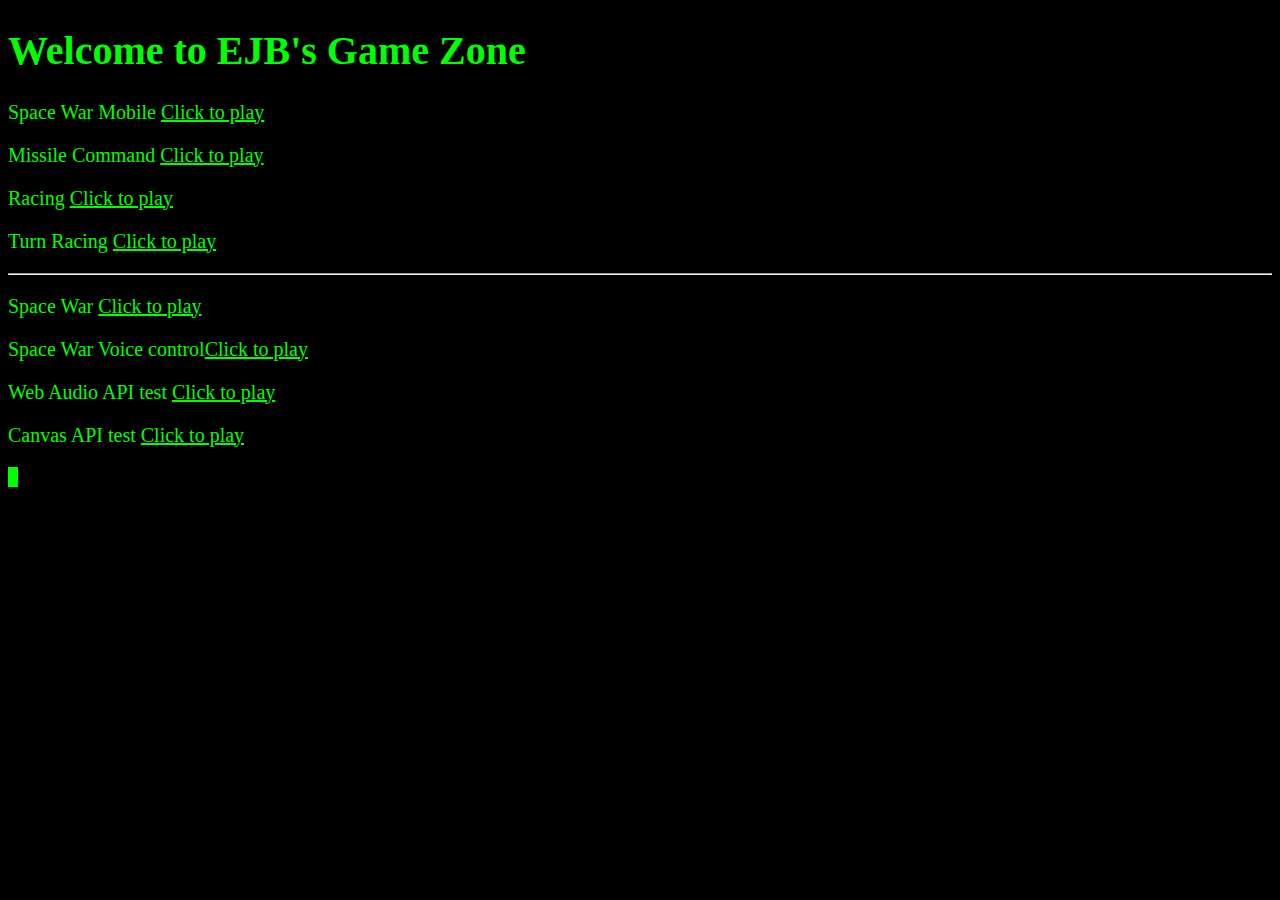
<file: index.html>
<!DOCTYPE html>
<html>
<head>
<title>EJB Game Zone</title>
<style>
body{
background:black;
color:#00FF00;
font-size:20px;
font-family:terminal;
}
a{
	color:#00ff00;
}

.cursor{
background:#00ff00;
width:10px;
height:20px;
margin-top:10px;
}
</style>
</head>
<body>
<h1>Welcome to EJB's Game Zone</h1>
<div>
	<p>Space War Mobile <a href="spacewarmobile/index.html">Click to play</a></p>
	<p>Missile Command <a href="missilecommand/index.html">Click to play</a></p>
	<p>Racing <a href="racing/index.html">Click to play</a></p>
	<p>Turn Racing <a href="turnracing/index.html">Click to play</a></p>
	<hr/>
	<p>Space War <a href="spacewar/index.html">Click to play</a></p>
	<p>Space War Voice control<a href="spacewaraudio/index.html">Click to play</a></p>
	<p>Web Audio API test <a href="music/index.html">Click to play</a></p>
	<p>Canvas API test <a href="canvas/index.html">Click to play</a></p>
</div>
<div class="cursor"/>
</body>
</html
</file>
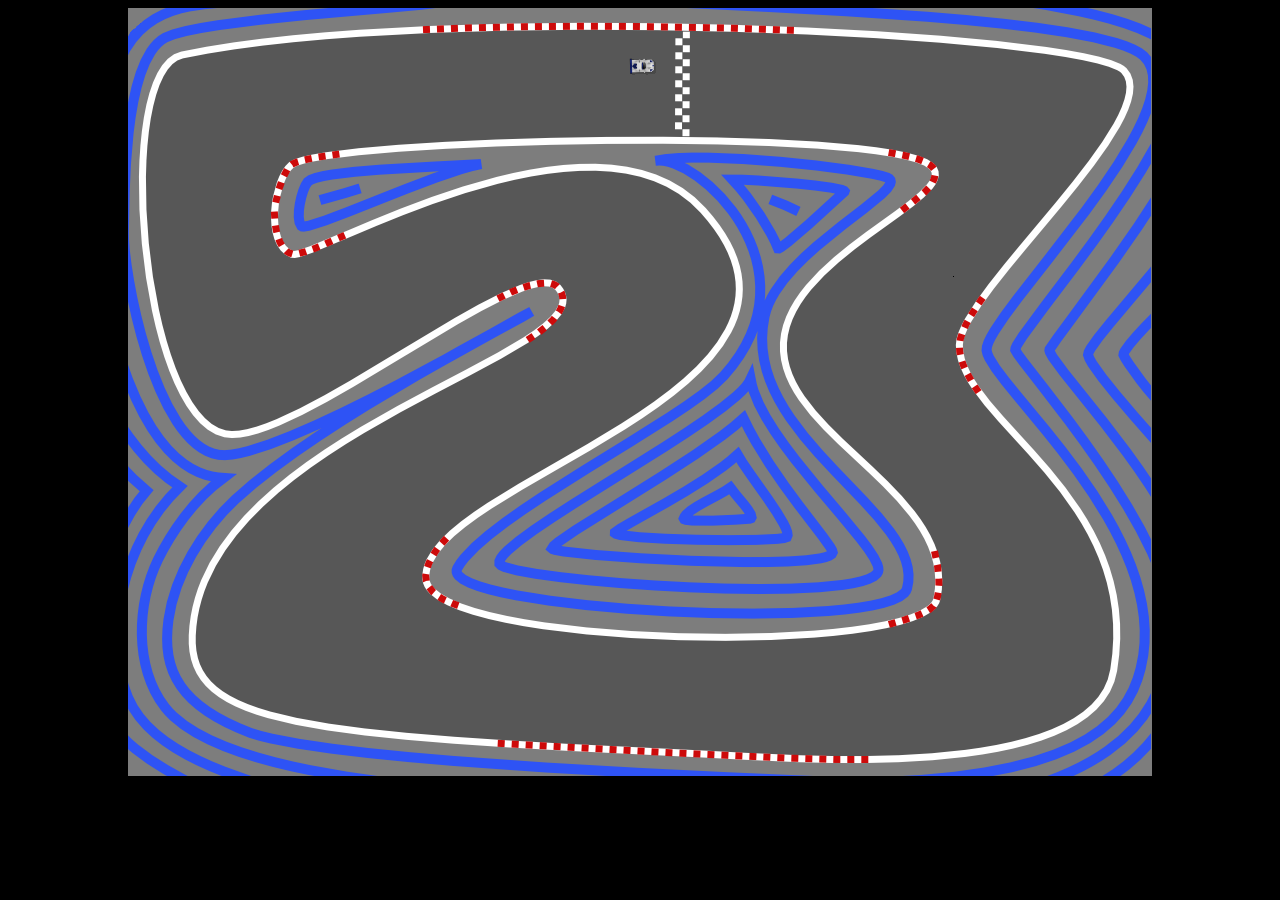
<file: Canvas/index.html>
<!DOCTYPE html>
<html>
<head>
	<title>Canvas test</title>
	<meta name="viewport" content="width=device-width, user-scalable=no">
	<link href="style.css" rel="stylesheet" />
	<script src="jquery-1.11.0.min.js"></script>            
</head>
    <body>
        <div style="width:1024px;margin:0 auto" >
            <canvas id="canvas" width="1024" height="768"></canvas>
        </div>
        <script>
            var ctx = document.getElementById("canvas").getContext("2d");
            var bgImg = new Image();
            bgImg.src = "bg.png";
            bgImg.onload = function() {
                ctx.drawImage(bgImg, 0, 0);
            };
            var carPosition = { x: 500, y: 50 };
            var carAcceleration = 100;
            var carImg = new Image();
            carImg.src = "car1.png";
            carImg.onload = function() {
                ctx.drawImage(carImg, carPosition.x, carPosition.y);
            };
            console.clear();
            $("#canvas").on("mousemove", function(e) {
                ctx.drawImage(bgImg, 0, 0);
                
                ctx.drawImage(carImg, carPosition.x-carImg.width/2, carPosition.y-carImg.height/2);
                drawRotatedImage(ctx, carImg, carPosition.x, carPosition.y, 30);
                
				/*var endLine = {
                    x: carPosition.x + x,
                    y: carPosition.y + y,
                };*/
				var endPosition = calcPosition(carPosition,{x:e.offsetX,y:e.offsetY},carAcceleration);

                ctx.beginPath();
                ctx.moveTo(carPosition.x, carPosition.y);
                ctx.lineTo(endPosition.x,endPosition.y);
                ctx.stroke();                
            });

            var TO_RADIANS = Math.PI / 180;
            function drawRotatedImage(context, image, x, y, angle) {

                // save the current co-ordinate system 
                // before we screw with it
                context.save();

                // move to the middle of where we want to draw our image
                context.translate(x, y);

                // rotate around that point, converting our 
                // angle from degrees to radians 
                context.rotate(angle * TO_RADIANS);

                // draw it up and to the left by half the width
                // and height of the image 
                context.drawImage(image, -(image.width / 2), -(image.height / 2));

                // and restore the co-ords to how they were when we began
                context.restore();
            }
			
			function calcPosition(carPosition, mousePosition,maxLength){
				//Todo: Calc the current distance, if < maxLength use that intead.
										
				var offsetFromCar = {
                    y: mousePosition.y - carPosition.y,
                    x: mousePosition.x - carPosition.x
                };
				
				var currentDistance = Math.sqrt(Math.abs(offsetFromCar.x*offsetFromCar.x) + Math.abs(offsetFromCar.y*offsetFromCar.y));				
				if(currentDistance < maxLength){
					return mousePosition;
				}
				                
                var angle = Math.atan(Math.abs(offsetFromCar.y / offsetFromCar.x));				
				
                var x = Math.cos(angle) * maxLength;
                var y = Math.sin(angle) * maxLength;                				
				
                return {
                    x: carPosition.x < mousePosition.x  ? carPosition.x + x:carPosition.x - x,
                    y: carPosition.y < mousePosition.y  ? carPosition.y + y:carPosition.y - y,
                };
				
			}

            $("#canvas").on("click", function (e) {                
                var c = ctx.getImageData(e.offsetX, e.offsetY, 1, 1).data;

                alert(rgbToHex(c[0],c[1],c[2]));
            });

            function rgbToHex(r, g, b) {
                if (r > 255 || g > 255 || b > 255)
                    throw "Invalid color component";
                return ((r << 16) | (g << 8) | b).toString(16);
            }
        </script>
    </body>
</html>
</file>
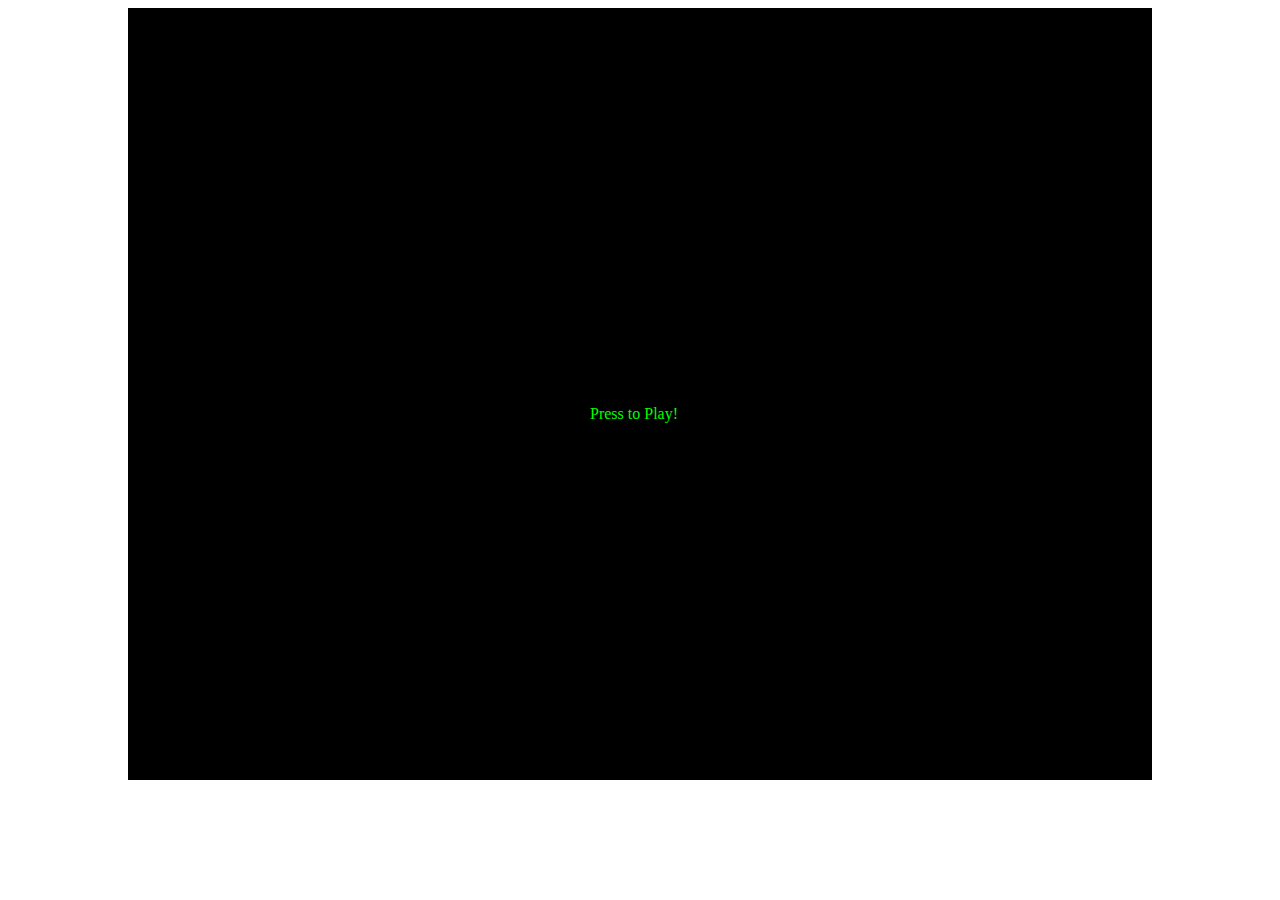
<file: MissileCommand/index.html>
<!DOCTYPE html>
<html>
<head>
	<title>Missile Command</title>
	<meta name="viewport" content="width=device-width, user-scalable=no">
	<link href="style.css" rel="stylesheet" />
    <script src="jquery-1.11.0.min.js"></script>            
    <script src="bufferloader.js"></script>
    <script src="sound.js"></script>     
    <script src="engine.js"></script>     
    <script src="loader.js"></script>       
</head>
    <body>
        <a id="startBtn">Press to Play!</a>
        <div style="width:1024px;margin:0 auto;background: black" >
            <canvas id="canvas" width="1024" height="768"></canvas>
        </div>        
    </body>
</html>
</file>
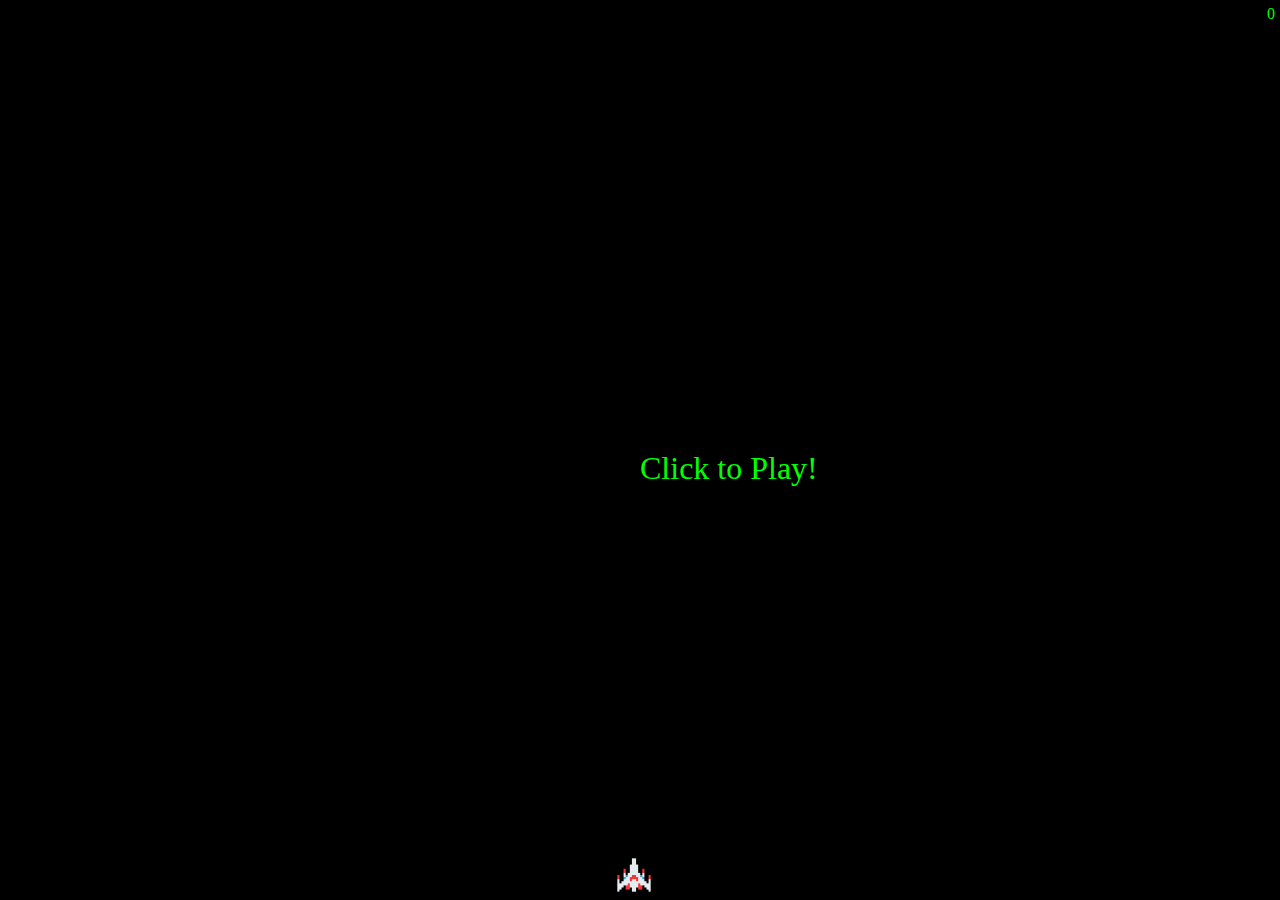
<file: SpaceWar/index.html>
<!DOCTYPE html>
<html manifest="spacewar.appcache">
<head>
	<title>Space war </title>
	<meta name="viewport" content="width=device-width, user-scalable=no">
	<link href="style.css" rel="stylesheet" />
	<script src="jquery-1.11.0.min.js"></script>
	<script src="script.js"></script>
</head>
<body>
	<div id="player"></div>
	<div id="status"></div>
	<div id="points">0</div>
	<div id="startGame">Click to Play!</div>
    <audio src="music.mp3" loop="loop" id="soundBG"></audio>
	<audio src="explosion.mp3" preload="auto" id="soundExplosion"></audio>
	<audio src="laser.mp3" preload="auto" id="soundLaser"></audio>
	<audio src="game_over.mp3" preload="auto" id="soundGameOver"></audio>	
</body>
</html>
</file>
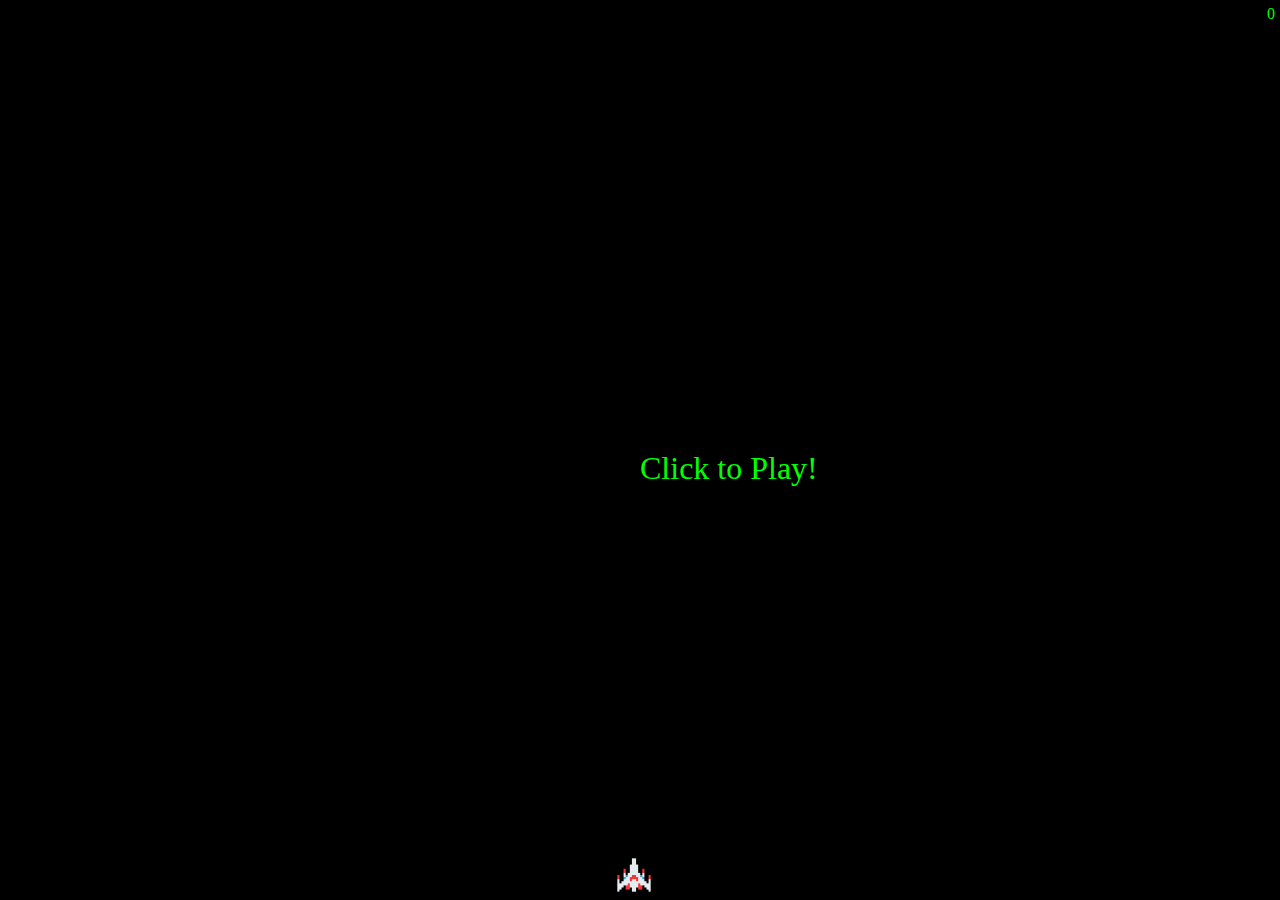
<file: SpaceWarAudio/index.html>
<!DOCTYPE html>
<html >
<head>
	<title>Space war </title>
	<meta name="viewport" content="width=device-width, user-scalable=no">
	<link href="style.css" rel="stylesheet" />
	<script src="jquery-1.11.0.min.js"></script>
	<script src="annyang.min.js"></script>
	<script src="script.js"></script>
</head>
<body>
	<div id="player"></div>
	<div id="status"></div>
	<div id="points">0</div>
	<div id="startGame">Click to Play!</div>
    <audio src="music.mp3" loop="loop" id="soundBG"></audio>
	<audio src="explosion.mp3" preload="auto" id="soundExplosion"></audio>
	<audio src="laser.mp3" preload="auto" id="soundLaser"></audio>
	<audio src="game_over.mp3" preload="auto" id="soundGameOver"></audio>	
</body>
</html>
</file>
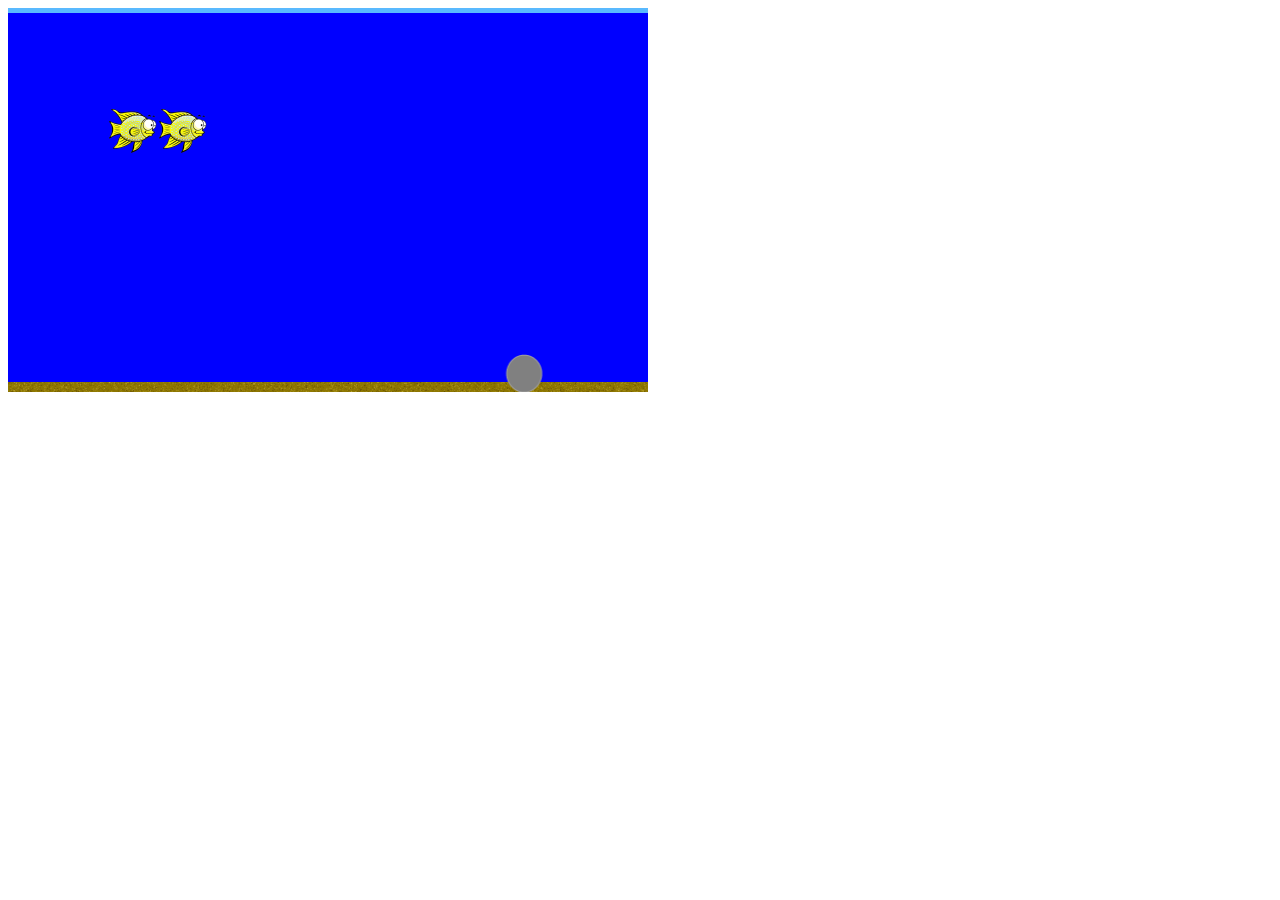
<file: fgf/Server/index.html>
<!DOCTYPE html>
<html>
<head>
<script src="phaser.min.js"></script>
<script src="main_state.js"></script>
</head>
<body>
	<div id="game_div"></div>

    <script>
        var game = new Phaser.Game(640,384, Phaser.AUTO, 'game_div');
        main_state.initState(game);
        game.state.add('main', main_state);  
        game.state.start('main');  
    </script>
</body>
</html>
</file>
<file: Canvas/style.css>
html,body{
	background:black;
	color:#00ff00;
	font-family:terminal;
}
</file>
<file: MissileCommand/style.css>
html,body{
	background:white;
	color:#00ff00;
	font-family:terminal;
    cursor: crosshair;
}

#startBtn {
    position: absolute;
    left: 50%;
    margin-left: -50px;
    top: 45%;
}
</file>
<file: SpaceWar/style.css>
html,body{
	background:black;
	color:#00ff00;
	font-family:terminal;
}

#startGame{
	font-size:32px;
	position:absolute;
	left:50%;
	top:50%;
}

#status.gameOver{
	font-size:32px;
	position:absolute;
left:50%;
top:50%;
}

#points{
  position:absolute;
  top:5px;
  right:5px;
   
}

#player{
  width:40px;
  height:40px;
  background:url(player.png);
  position:absolute;
  bottom:5px;
  left:48%;
}

.bullet{
  width:5px;
  height:10px;
  background:red;
  position:absolute;  
}


.enemy{
  background:url(enemy.png);
  width:40px;
  height:40px;
  position:absolute;
  top:0;
}
</file>
<file: SpaceWarAudio/style.css>
html,body{
	background:black;
	color:#00ff00;
	font-family:terminal;
}

#startGame{
	font-size:32px;
	position:absolute;
	left:50%;
	top:50%;
}

#status.gameOver{
	font-size:32px;
	position:absolute;
left:50%;
top:50%;
}

#points{
  position:absolute;
  top:5px;
  right:5px;
   
}

#player{
  width:40px;
  height:40px;
  background:url(player.png);
  position:absolute;
  bottom:5px;
  left:48%;
}

.bullet{
  width:5px;
  height:10px;
  background:red;
  position:absolute;  
}


.enemy{
  background:url(enemy.png);
  width:40px;
  height:40px;
  position:absolute;
  top:0;
}
</file>
